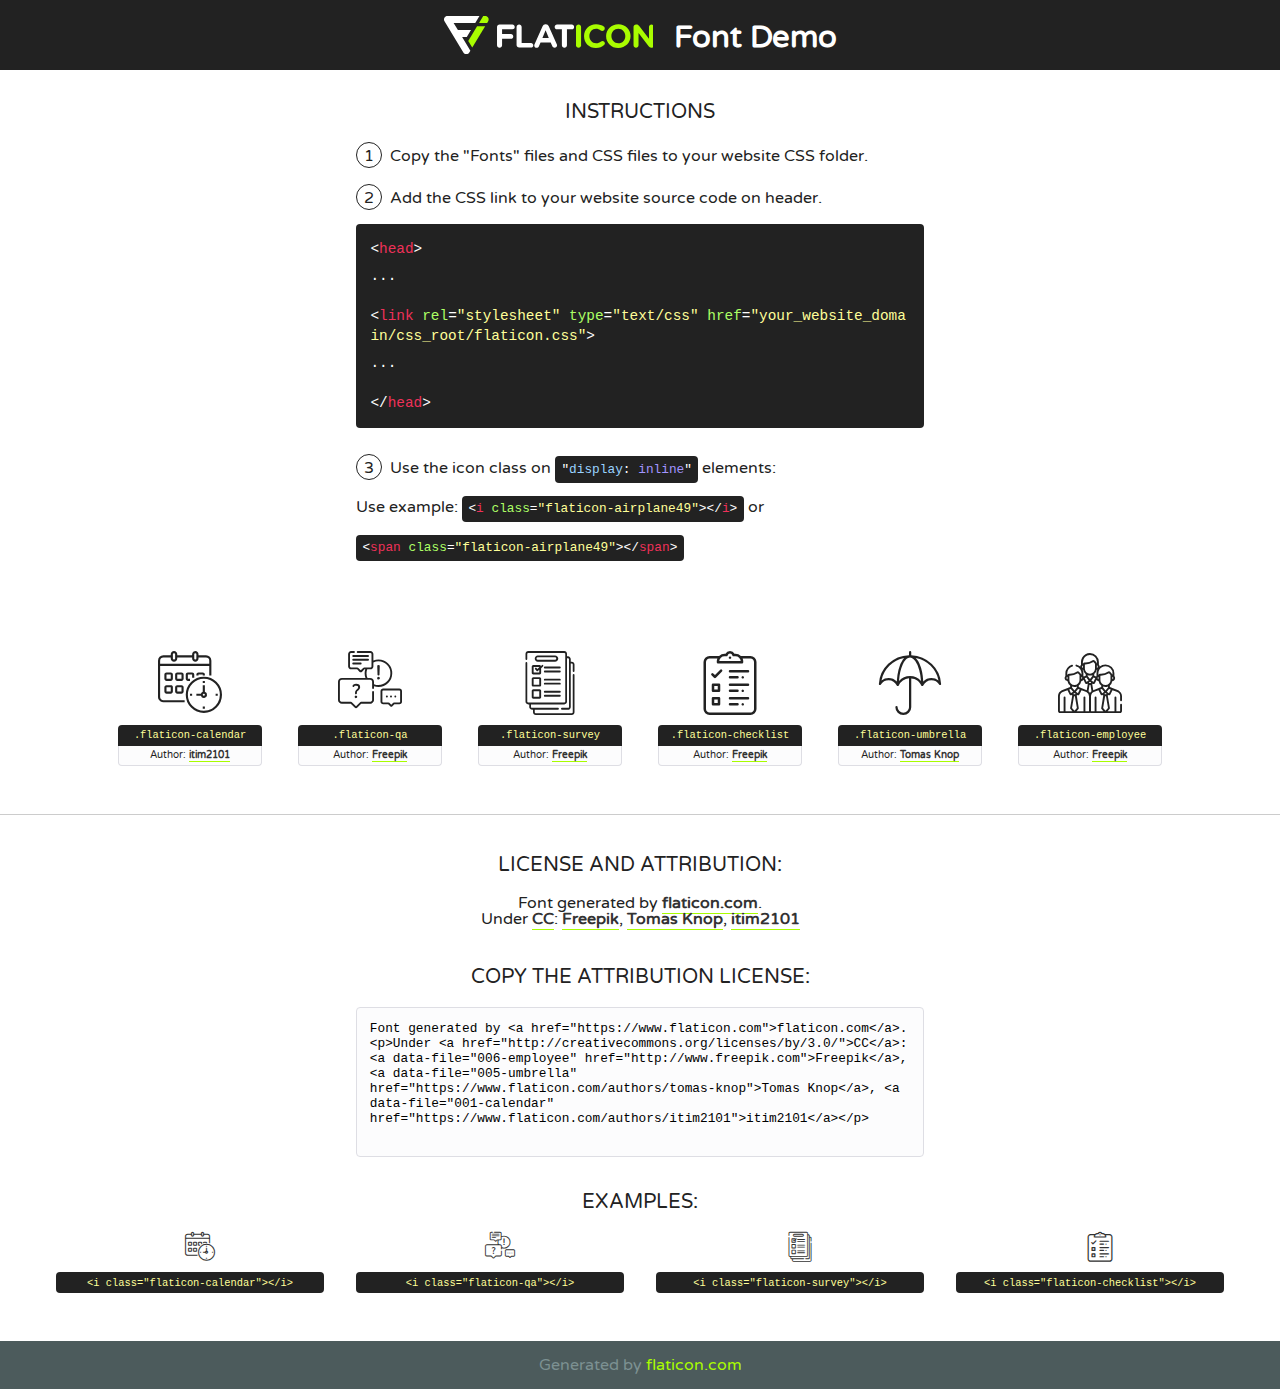
<file: static/fonts/flaticon/font/flaticon.html>
<!DOCTYPE html>
<!--
  Flaticon icon font: Flaticon
  Creation date: 16/04/2020 13:01
-->
<html>
<!DOCTYPE html>
<html>

<head>
    <title>Flaticon WebFont</title>
    <link href="http://fonts.googleapis.com/css?family=Varela+Round" rel="stylesheet" type="text/css" />
    <link rel="stylesheet" type="text/css" href="flaticon.css">
    <meta charset="UTF-8">
    <style>
    html, body, div, span, applet, object, iframe,
    h1, h2, h3, h4, h5, h6, p, blockquote, pre,
    a, abbr, acronym, address, big, cite, code,
    del, dfn, em, img, ins, kbd, q, s, samp,
    small, strike, strong, sub, sup, tt, var,
    b, u, i, center,
    dl, dt, dd, ol, ul, li,
    fieldset, form, label, legend,
    table, caption, tbody, tfoot, thead, tr, th, td,
    article, aside, canvas, details, embed, 
    figure, figcaption, footer, header, hgroup, 
    menu, nav, output, ruby, section, summary,
    time, mark, audio, video {
        margin: 0;
        padding: 0;
        border: 0;
        font-size: 100%;
        font: inherit;
        vertical-align: baseline;
    }
    /* HTML5 display-role reset for older browsers */
    article, aside, details, figcaption, figure, 
    footer, header, hgroup, menu, nav, section {
        display: block;
    }
    body {
        line-height: 1;
    }
    ol, ul {
        list-style: none;
    }
    blockquote, q {
        quotes: none;
    }
    blockquote:before, blockquote:after,
    q:before, q:after {
        content: '';
        content: none;
    }
    table {
        border-collapse: collapse;
        border-spacing: 0;
    }
    body {
        font-family: 'Varela Round', Helvetica, Arial, sans-serif;
        font-size: 16px;
        color: #222;
    }
    a {
        color: #333;
        border-bottom: 1px solid #a9fd00;
        font-weight: bold;
        text-decoration: none;
    }
    * {
        -moz-box-sizing: border-box;
        -webkit-box-sizing: border-box;
        box-sizing: border-box;
        margin: 0;
        padding: 0;
    }
    [class^="flaticon-"]:before, [class*=" flaticon-"]:before, [class^="flaticon-"]:after, [class*=" flaticon-"]:after {
        font-family: Flaticon;
        font-size: 30px;
        font-style: normal;
        margin-left: 20px;
        color: #333;
    }
    .wrapper {
        max-width: 600px;
        margin: auto;
        padding: 0 1em;
    }
    .title {
        font-size: 1.25em;
        text-align: center;
        margin-bottom: 1em;
        text-transform: uppercase;
    }
    header {
        text-align: center;
        background-color: #222;
        color: #fff;
        padding: 1em;
    }
    header .logo {
        width: 210px;
        height: 38px;
        display: inline-block;
        vertical-align: middle;
        margin-right: 1em;
        border: none;
    }
    header strong {
        font-size: 1.95em;
        font-weight: bold;
        vertical-align: middle;
        margin-top: 5px;
        display: inline-block;
    }
    .demo {
        margin: 2em auto;
        line-height: 1.25em;
    }
    .demo ul li {
        margin-bottom: 1em;
    }
    .demo ul li .num {
        color: #222;
        border-radius: 20px;
        display: inline-block;
        width: 26px;
        padding: 3px;
        height: 26px;
        text-align: center;
        margin-right: 0.5em;
        border: 1px solid #222;
    }
    .demo ul li code {
        background-color: #222;
        border-radius: 4px;
        padding: 0.25em 0.5em;
        display: inline-block;
        color: #fff;
        font-family: Consolas,Monaco,Lucida Console,Liberation Mono,DejaVu Sans Mono,Bitstream Vera Sans Mono,Courier New, monospace;
        font-weight: lighter;
        margin-top: 1em;
        font-size: 0.8em;
        word-break: break-all;
    }
    .demo ul li code.big {
        padding: 1em;
        font-size: 0.9em;
    }
    .demo ul li code .red {
        color: #EF3159;
    }
    .demo ul li code .green {
        color: #ACFF65;
    }
    .demo ul li code .yellow {
        color: #FFFF99;
    }
    .demo ul li code .blue {
        color: #99D3FF;
    }
    .demo ul li code .purple {
        color: #A295FF;
    }
    .demo ul li code .dots {
        margin-top: 0.5em;
        display: block;
    }
    #glyphs {
        border-bottom: 1px solid #ccc;
        padding: 2em 0;
        text-align: center;
    }
    .glyph {
        display: inline-block;
        width: 9em;
        margin: 1em;
        text-align: center;
        vertical-align: top;
        background: #FFF;
    }
    .glyph .glyph-icon {
        padding: 10px;
        display: block;
        font-family:"Flaticon";
        font-size: 64px;
        line-height: 1;
    }
    .glyph .glyph-icon:before {
        font-size: 64px;
        color: #222;
        margin-left: 0;
    }
    .class-name {
        font-size: 0.65em;
        background-color: #222;
        color: #fff;
        border-radius: 4px 4px 0 0;
        padding: 0.5em;
        color: #FFFF99;
        font-family: Consolas,Monaco,Lucida Console,Liberation Mono,DejaVu Sans Mono,Bitstream Vera Sans Mono,Courier New, monospace;
    }
    .author-name {
        font-size: 0.6em;
        background-color: #fcfcfd;
        border: 1px solid #DEDEE4;
        border-top: 0;
        border-radius: 0 0 4px 4px;
        padding: 0.5em;
    }
    .class-name:last-child {
        font-size: 10px;
        color:#888;
    }
    .class-name:last-child a {
        font-size: 10px;
        color:#555;
    }
    .class-name:last-child a:hover {
        color:#a9fd00;
    }
    .glyph > input {
        display: block;
        width: 100px;
        margin: 5px auto;
        text-align: center;
        font-size: 12px;
        cursor: text;
    }
    .glyph > input.icon-input {
        font-family:"Flaticon";
        font-size: 16px;
        margin-bottom: 10px;
    }
    .attribution .title {
        margin-top: 2em;
    }
    .attribution textarea {
        background-color: #fcfcfd;
        padding: 1em;
        border: none;
        box-shadow: none;
        border: 1px solid #DEDEE4;
        border-radius: 4px;
        resize: none;
        width: 100%;
        height: 150px;
        font-size: 0.8em;
        font-family: Consolas,Monaco,Lucida Console,Liberation Mono,DejaVu Sans Mono,Bitstream Vera Sans Mono,Courier New, monospace;
        -webkit-appearance: none;
    }
    .iconsuse {
        margin: 2em auto;
        text-align: center;
        max-width: 1200px;
    }
    .iconsuse:after {
        content: '';
        display: table;
        clear: both;
    }
    .iconsuse .image {
        float: left;
        width: 25%;
        padding: 0 1em;
    }
    .iconsuse .image p {
        margin-bottom: 1em;
    }
    .iconsuse .image span {
        display: block;
        font-size: 0.65em;
        background-color: #222;
        color: #fff;
        border-radius: 4px;
        padding: 0.5em;
        color: #FFFF99;
        margin-top: 1em;
        font-family: Consolas,Monaco,Lucida Console,Liberation Mono,DejaVu Sans Mono,Bitstream Vera Sans Mono,Courier New, monospace;
    }
    #footer {
        text-align: center;
        background-color: #4C5B5C;
        color: #7c9192;
        padding: 1em;
    }
    #footer a {
        border: none;
        color: #a9fd00;
        font-weight: normal;
    }
    @media (max-width: 960px) {
        .iconsuse .image {
            width: 50%;
        }
    }
    @media (max-width: 560px) {
        .iconsuse .image {
            width: 100%;
        }
    }
    </style>
</head>

<body class="characters-off">

    <header>
        <a href="https://www.flaticon.com" target="_blank" class="logo">
            <svg version="1.1" xmlns="http://www.w3.org/2000/svg" xmlns:xlink="http://www.w3.org/1999/xlink" xmlns:a="http://ns.adobe.com/AdobeSVGViewerExtensions/3.0/" viewBox="0 0 560.875 102.036" enable-background="new 0 0 560.875 102.036" xml:space="preserve">
                <defs>
                </defs>
                <g>
                    <g class="letters">
                        <path fill="#ffffff" d="M141.596,29.675c0-3.777,2.985-6.767,6.764-6.767h34.438c3.426,0,6.15,2.728,6.15,6.15
                        c0,3.43-2.724,6.149-6.15,6.149h-27.674v13.091h23.719c3.429,0,6.151,2.724,6.151,6.15c0,3.43-2.723,6.149-6.151,6.149h-23.719
                        v17.574c0,3.773-2.986,6.761-6.764,6.761c-3.779,0-6.764-2.989-6.764-6.761V29.675z"></path>
                        <path fill="#ffffff" d="M193.844,29.149c0-3.781,2.985-6.767,6.764-6.767c3.776,0,6.763,2.985,6.763,6.767v42.957h25.039
                        c3.426,0,6.149,2.726,6.149,6.153c0,3.425-2.723,6.15-6.149,6.15h-31.802c-3.779,0-6.764-2.986-6.764-6.768V29.149z"></path>
                        <path fill="#ffffff" d="M241.891,75.71l21.438-48.407c1.492-3.341,4.215-5.357,7.906-5.357h0.792
                        c3.686,0,6.323,2.017,7.815,5.357l21.439,48.407c0.436,0.967,0.701,1.845,0.701,2.723c0,3.602-2.809,6.501-6.414,6.501
                        c-3.161,0-5.269-1.845-6.499-4.655l-4.132-9.661h-27.059l-4.301,10.102c-1.144,2.631-3.426,4.214-6.237,4.214
                        c-3.517,0-6.24-2.81-6.24-6.325C241.1,77.64,241.451,76.677,241.891,75.71z M279.932,58.666l-8.521-20.297l-8.526,20.297H279.932
                        z"></path>
                        <path fill="#ffffff" d="M314.864,35.387H301.86c-3.429,0-6.239-2.813-6.239-6.238c0-3.429,2.811-6.24,6.239-6.24h39.533
                        c3.426,0,6.237,2.811,6.237,6.24c0,3.425-2.811,6.238-6.237,6.238h-13.001v42.785c0,3.773-2.99,6.761-6.764,6.761
                        c-3.779,0-6.764-2.989-6.764-6.761V35.387z"></path>
                        <path fill="#A9FD00" d="M352.615,29.149c0-3.781,2.985-6.767,6.767-6.767c3.774,0,6.761,2.985,6.761,6.767v49.024
                        c0,3.773-2.987,6.761-6.761,6.761c-3.781,0-6.767-2.989-6.767-6.761V29.149z"></path>
                        <path fill="#A9FD00" d="M374.132,53.836v-0.179c0-17.481,13.178-31.801,32.065-31.801c9.22,0,15.459,2.458,20.557,6.238
                        c1.402,1.054,2.637,2.985,2.637,5.357c0,3.692-2.985,6.59-6.681,6.59c-1.845,0-3.071-0.702-4.044-1.319
                        c-3.776-2.813-7.729-4.393-12.562-4.393c-10.364,0-17.831,8.611-17.831,19.154v0.173c0,10.542,7.291,19.329,17.831,19.329
                        c5.715,0,9.492-1.756,13.359-4.834c1.049-0.874,2.458-1.491,4.039-1.491c3.429,0,6.325,2.813,6.325,6.236
                        c0,2.106-1.056,3.78-2.282,4.834c-5.539,4.834-12.036,7.733-21.878,7.733C387.572,85.464,374.132,71.493,374.132,53.836z"></path>
                        <path fill="#A9FD00" d="M433.009,53.836v-0.179c0-17.481,13.79-31.801,32.766-31.801c18.981,0,32.592,14.143,32.592,31.628v0.173
                        c0,17.483-13.785,31.807-32.769,31.807C446.625,85.464,433.009,71.32,433.009,53.836z M484.224,53.836v-0.179
                        c0-10.539-7.725-19.326-18.626-19.326c-10.893,0-18.449,8.611-18.449,19.154v0.173c0,10.542,7.73,19.329,18.626,19.329
                        C476.676,72.986,484.224,64.378,484.224,53.836z"></path>
                        <path fill="#A9FD00" d="M506.233,29.321c0-3.774,2.99-6.763,6.767-6.763h1.401c3.252,0,5.183,1.583,7.029,3.953l26.093,34.265
                        V29.059c0-3.692,2.99-6.677,6.681-6.677c3.683,0,6.671,2.985,6.671,6.677v48.934c0,3.78-2.987,6.765-6.764,6.765h-0.436
                        c-3.257,0-5.188-1.581-7.034-3.953l-27.056-35.492v32.944c0,3.687-2.985,6.676-6.678,6.676c-3.683,0-6.673-2.989-6.673-6.676
                        V29.321z"></path>
                    </g>
                    <g class="insignia">
                        <path fill="#ffffff" d="M48.372,56.137h12.517l11.156-18.537H37.186L25.688,18.539h57.825L94.668,0H9.271
                        C5.925,0,2.842,1.801,1.198,4.716c-1.644,2.907-1.593,6.482,0.134,9.343l50.38,83.501c1.678,2.781,4.689,4.476,7.938,4.476
                        c3.246,0,6.257-1.695,7.935-4.476l2.898-4.804L48.372,56.137z"></path>
                        <g class="i">
                            <path fill="#A9FD00" d="M93.575,18.539h0.031v0.004l21.652,0.004l2.705-4.488c1.727-2.861,1.778-6.436,0.133-9.343
                            C116.454,1.801,113.371,0,110.026,0h-5.294L93.575,18.539z"></path>
                            <polygon fill="#A9FD00" points="88.291,27.356 64.725,66.486 75.519,84.404 109.942,27.356"></polygon>
                        </g>
                    </g>
                </g>
            </svg>
        </a>
        <strong>Font Demo</strong>
    </header>


    <section class="demo wrapper">

        <p class="title">Instructions</p>

        <ul>
            <li>
                <span class="num">1</span>Copy the "Fonts" files and CSS files to your website CSS folder.
            </li>
            <li>
                <span class="num">2</span>Add the CSS link to your website source code on header.
                <code class="big">
                    &lt;<span class="red">head</span>&gt;
                    <br/><span class="dots">...</span>
                    <br/>&lt;<span class="red">link</span> <span class="green">rel</span>=<span class="yellow">"stylesheet"</span> <span class="green">type</span>=<span class="yellow">"text/css"</span> <span class="green">href</span>=<span class="yellow">"your_website_domain/css_root/flaticon.css"</span>&gt;
                    <br/><span class="dots">...</span>
                    <br/>&lt;/<span class="red">head</span>&gt;
                </code>
            </li>

            <li>
                <p>
                    <span class="num">3</span>Use the icon class on <code>"<span class="blue">display</span>:<span class="purple"> inline</span>"</code> elements:
                    <br />
                    Use example: <code>&lt;<span class="red">i</span> <span class="green">class</span>=<span class="yellow">&quot;flaticon-airplane49&quot;</span>&gt;&lt;/<span class="red">i</span>&gt;</code> or <code>&lt;<span class="red">span</span> <span class="green">class</span>=<span class="yellow">&quot;flaticon-airplane49&quot;</span>&gt;&lt;/<span class="red">span</span>&gt;</code>
            </li>
        </ul>

    </section>




   <section id="glyphs">          
    
      
        <div class="glyph"><div class="glyph-icon flaticon-calendar"></div>
            <div class="class-name">.flaticon-calendar</div>
            <div class="author-name">Author: <a data-file="001-calendar" href="https://www.flaticon.com/authors/itim2101">itim2101</a> </div> 
        </div>        
        
        <div class="glyph"><div class="glyph-icon flaticon-qa"></div>
            <div class="class-name">.flaticon-qa</div>
            <div class="author-name">Author: <a data-file="002-qa" href="http://www.freepik.com">Freepik</a> </div> 
        </div>        
        
        <div class="glyph"><div class="glyph-icon flaticon-survey"></div>
            <div class="class-name">.flaticon-survey</div>
            <div class="author-name">Author: <a data-file="003-survey" href="http://www.freepik.com">Freepik</a> </div> 
        </div>        
        
        <div class="glyph"><div class="glyph-icon flaticon-checklist"></div>
            <div class="class-name">.flaticon-checklist</div>
            <div class="author-name">Author: <a data-file="004-checklist" href="http://www.freepik.com">Freepik</a> </div> 
        </div>        
        
        <div class="glyph"><div class="glyph-icon flaticon-umbrella"></div>
            <div class="class-name">.flaticon-umbrella</div>
            <div class="author-name">Author: <a data-file="005-umbrella" href="https://www.flaticon.com/authors/tomas-knop">Tomas Knop</a> </div> 
        </div>        
        
        <div class="glyph"><div class="glyph-icon flaticon-employee"></div>
            <div class="class-name">.flaticon-employee</div>
            <div class="author-name">Author: <a data-file="006-employee" href="http://www.freepik.com">Freepik</a> </div> 
        </div>        
        

    </section>



    <section class="attribution wrapper"   style="text-align:center;">

      <div class="title">License and attribution:</div><div class="attrDiv">Font generated by <a href="https://www.flaticon.com">flaticon.com</a>. <div><p>Under <a href="http://creativecommons.org/licenses/by/3.0/">CC</a>: <a data-file="006-employee" href="http://www.freepik.com">Freepik</a>, <a data-file="005-umbrella" href="https://www.flaticon.com/authors/tomas-knop">Tomas Knop</a>, <a data-file="001-calendar" href="https://www.flaticon.com/authors/itim2101">itim2101</a></p>  </div>
      </div>
      <div class="title">Copy the Attribution License:</div>

    <textarea onclick="this.focus();this.select();">Font generated by &lt;a href=&quot;https://www.flaticon.com&quot;&gt;flaticon.com&lt;/a&gt;. <p>Under <a href="http://creativecommons.org/licenses/by/3.0/">CC</a>: <a data-file="006-employee" href="http://www.freepik.com">Freepik</a>, <a data-file="005-umbrella" href="https://www.flaticon.com/authors/tomas-knop">Tomas Knop</a>, <a data-file="001-calendar" href="https://www.flaticon.com/authors/itim2101">itim2101</a></p>  
     </textarea>

    </section>

    <section class="iconsuse">

          <div class="title">Examples:</div>            
             
            <div class="image">
                <p>
                    <i class="glyph-icon flaticon-calendar"></i> 
                    <span>&lt;i class=&quot;flaticon-calendar&quot;&gt;&lt;/i&gt;</span>
                </p>
            </div>
            
            <div class="image">
                <p>
                    <i class="glyph-icon flaticon-qa"></i> 
                    <span>&lt;i class=&quot;flaticon-qa&quot;&gt;&lt;/i&gt;</span>
                </p>
            </div>
            
            <div class="image">
                <p>
                    <i class="glyph-icon flaticon-survey"></i> 
                    <span>&lt;i class=&quot;flaticon-survey&quot;&gt;&lt;/i&gt;</span>
                </p>
            </div>
            
            <div class="image">
                <p>
                    <i class="glyph-icon flaticon-checklist"></i> 
                    <span>&lt;i class=&quot;flaticon-checklist&quot;&gt;&lt;/i&gt;</span>
                </p>
            </div>
                       
        </div>
                            
    </section>

<div id="footer">
    <div>Generated by <a href="https://www.flaticon.com">flaticon.com</a>
    </div>
</div>



</body>
</html>
</file>
<file: static/fonts/flaticon/font/flaticon.css>
/*
  	Flaticon icon font: Flaticon
  	Creation date: 16/04/2020 13:01
  	*/

@font-face {
  font-family: "Flaticon";
  src: url("./Flaticon.eot");
  src: url("./Flaticon.eot?#iefix") format("embedded-opentype"),
       url("./Flaticon.woff2") format("woff2"),
       url("./Flaticon.woff") format("woff"),
       url("./Flaticon.ttf") format("truetype"),
       url("./Flaticon.svg#Flaticon") format("svg");
  font-weight: normal;
  font-style: normal;
}

@media screen and (-webkit-min-device-pixel-ratio:0) {
  @font-face {
    font-family: "Flaticon";
    src: url("./Flaticon.svg#Flaticon") format("svg");
  }
}

[class^="flaticon-"]:before, [class*=" flaticon-"]:before,
[class^="flaticon-"]:after, [class*=" flaticon-"]:after {   
  font-family: Flaticon;
        font-size: 20px;
font-style: normal;
margin-left: 20px;
}

.flaticon-calendar:before { content: "\f100"; }
.flaticon-qa:before { content: "\f101"; }
.flaticon-survey:before { content: "\f102"; }
.flaticon-checklist:before { content: "\f103"; }
.flaticon-umbrella:before { content: "\f104"; }
.flaticon-employee:before { content: "\f105"; }
</file>
